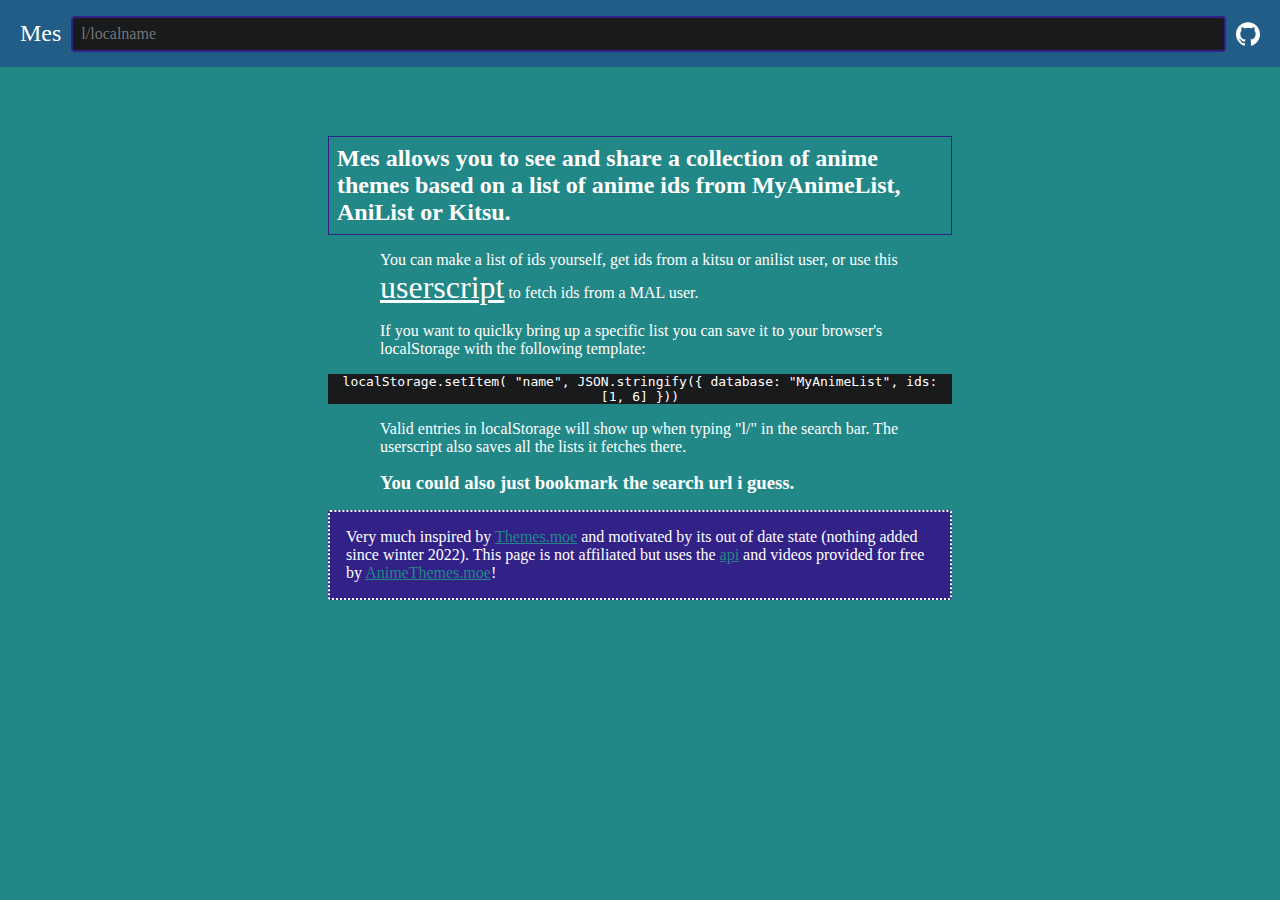
<file: index.html>
<!doctype html>
<html lang="en">

<head>
  <meta name="viewport" content="width=device-width, initial-scale=1.0" />
  <title>Mes</title>
  <link rel="stylesheet" href="styles.css" />
  <link rel="icon" href="favicon_io/favicon-32x32.png" type="image/png">
</head>

<body>
  <header>
    <nav>
      <a class="home" href="/">Mes</a>
      <div class="search_bar">
        <div class="loading_overlay" style="display: none;">
          <spinner>
            <div class="bounce1"></div>
            <div class="bounce2"></div>
            <div class="bounce3"></div>
          </spinner>
        </div>
        <form id="searchForm" onsubmit="submitSearchForm(); return false;">
          <input class="search_input" type="text" name="q" placeholder="mid/malid(s)" autocomplete="off">
          <!-- <button type="submit">Search</button> -->
        </form>
        <ul class="suggestions" style="display: none;"></ul>
      </div>
      <a href="https://github.com/pepeloni-away/mes" class="github">
        <svg role="img" viewBox="0 0 24 24" xmlns="http://www.w3.org/2000/svg">
          <!-- <title>GitHub</title> -->
          <path
            d="M12 .297c-6.63 0-12 5.373-12 12 0 5.303 3.438 9.8 8.205 11.385.6.113.82-.258.82-.577 0-.285-.01-1.04-.015-2.04-3.338.724-4.042-1.61-4.042-1.61C4.422 18.07 3.633 17.7 3.633 17.7c-1.087-.744.084-.729.084-.729 1.205.084 1.838 1.236 1.838 1.236 1.07 1.835 2.809 1.305 3.495.998.108-.776.417-1.305.76-1.605-2.665-.3-5.466-1.332-5.466-5.93 0-1.31.465-2.38 1.235-3.22-.135-.303-.54-1.523.105-3.176 0 0 1.005-.322 3.3 1.23.96-.267 1.98-.399 3-.405 1.02.006 2.04.138 3 .405 2.28-1.552 3.285-1.23 3.285-1.23.645 1.653.24 2.873.12 3.176.765.84 1.23 1.91 1.23 3.22 0 4.61-2.805 5.625-5.475 5.92.42.36.81 1.096.81 2.22 0 1.606-.015 2.896-.015 3.286 0 .315.21.69.825.57C20.565 22.092 24 17.592 24 12.297c0-6.627-5.373-12-12-12">
          </path>
        </svg>
      </a>
    </nav>
  </header>

  <main>
    <div class="guide">

      <h2>Mes allows you to see and share a collection of anime themes based on a list of anime ids from <a
          href="https://myanimelist.net/">MyAnimeList</a>,
        <a href="https://anilist.co/">AniList</a> or
        <a href="https://kitsu.io/">Kitsu</a>.
      </h2>

      <p>You can make a list of ids yourself, get ids from a kitsu or anilist user, or use this <a class="userscript"
          href="https://github.com/pepeloni-away/mes/raw/master/userscript.user.js">userscript</a> to fetch ids
        from a MAL user.</p>
      <p>If you want to quiclky bring up a specific list you can save it to your browser's localStorage with the
        following template:</p>

      <pre>localStorage.setItem( "name", JSON.stringify({ database: "MyAnimeList", ids: [1, 6] }))</pre>
      <p>Valid entries in localStorage will show up when typing "l/" in the search bar. The userscript also saves all
        the lists it fetches there.</p>
      <h3>You could also just bookmark the search url i guess.</h3>


      <p>Very much inspired by <a href="https://themes.moe">Themes.moe</a> and motivated by its out of date state
        (nothing added since winter 2022). This page is not affiliated but uses the <a
          href="https://api-docs.animethemes.moe">api</a> and videos provided for free by <a
          href="https://animethemes.moe">AnimeThemes.moe</a>!</p>

    </div>
  </main>

  <script src="script.js"></script>
</body>

</html>
</file>
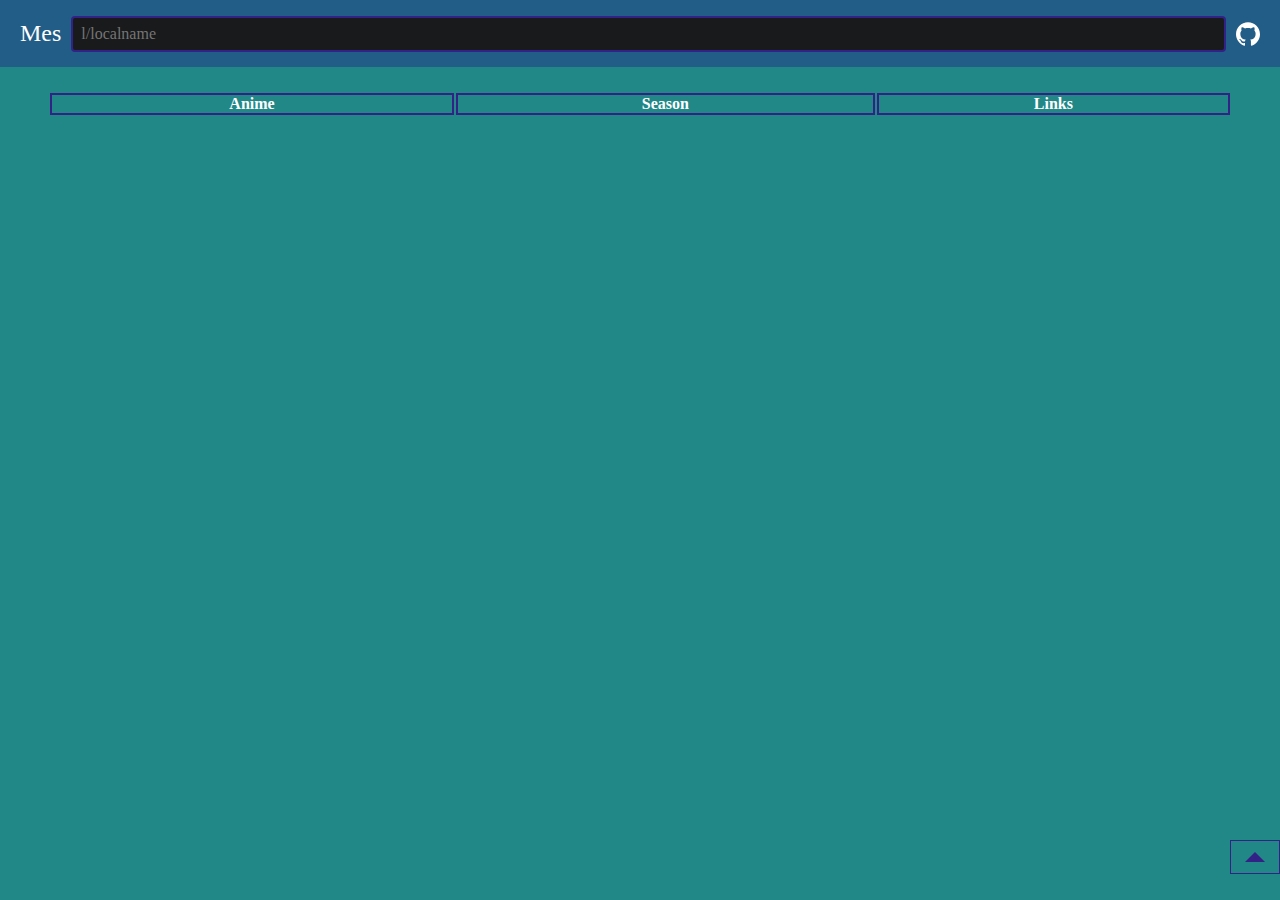
<file: search.html>
<!doctype html>
<html lang="en">

<head>
  <meta name="viewport" content="width=device-width, initial-scale=1.0" />
  <title>Mes</title>
  <link rel="stylesheet" href="styles.css" />
  <link rel="icon" href="favicon_io/favicon-32x32.png" type="image/png">
</head>

<body>
  <header>
    <nav>
      <a class="home" href="/">Mes</a>
      <div class="search_bar">
        <div class="loading_overlay" style="display: none;">
          <spinner>
            <div class="bounce1"></div>
            <div class="bounce2"></div>
            <div class="bounce3"></div>
          </spinner>
        </div>
        <form id="searchForm" onsubmit="submitSearchForm(); return false;">
          <input class="search_input" type="text" name="q" placeholder="mid/malid(s)" autocomplete="off">
          <!-- <button type="submit">Search</button> -->
        </form>
        <ul class="suggestions" style="display: none;"></ul>
      </div>
      <a href="https://github.com/pepeloni-away/mes" class="github">
        <svg role="img" viewBox="0 0 24 24" xmlns="http://www.w3.org/2000/svg">
          <!-- <title>GitHub</title> -->
          <path
            d="M12 .297c-6.63 0-12 5.373-12 12 0 5.303 3.438 9.8 8.205 11.385.6.113.82-.258.82-.577 0-.285-.01-1.04-.015-2.04-3.338.724-4.042-1.61-4.042-1.61C4.422 18.07 3.633 17.7 3.633 17.7c-1.087-.744.084-.729.084-.729 1.205.084 1.838 1.236 1.838 1.236 1.07 1.835 2.809 1.305 3.495.998.108-.776.417-1.305.76-1.605-2.665-.3-5.466-1.332-5.466-5.93 0-1.31.465-2.38 1.235-3.22-.135-.303-.54-1.523.105-3.176 0 0 1.005-.322 3.3 1.23.96-.267 1.98-.399 3-.405 1.02.006 2.04.138 3 .405 2.28-1.552 3.285-1.23 3.285-1.23.645 1.653.24 2.873.12 3.176.765.84 1.23 1.91 1.23 3.22 0 4.61-2.805 5.625-5.475 5.92.42.36.81 1.096.81 2.22 0 1.606-.015 2.896-.015 3.286 0 .315.21.69.825.57C20.565 22.092 24 17.592 24 12.297c0-6.627-5.373-12-12-12">
          </path>
        </svg>
      </a>
    </nav>
  </header>

  <main>
    <table>
      <caption>
        <p class="tracker_info"></p>
        <p class="themes_info">
          <span></span>
          <a href="https://animethemes.moe">animethemes.moe</a>
        </p>
      </caption>
      <thead>
        <tr>
          <th>Anime</th>
          <th>Season</th>
          <th>Links</th>
        </tr>
      </thead>
      <tbody></tbody>
    </table>
    <!-- <a href="#" class="back_to_top"></a> -->
    <button class="back_to_top"></button>
    <button class="options" style="display: none;"></button>
  </main>

  <script src="script.js"></script>
  <script src="search.js"></script>
</body>

</html>
</file>
<file: styles.css>
*,
*::after,
*::before {
  box-sizing: border-box;
  margin: 0;
  padding: 0;
}

:root {
  /* --color3h: 230; */
  --color3h: 250;
  --color3s: 60%;
  --color3l: 33%;

  --color1: hsl(180, 60%, 33%);
  --color2: hsl(205, 60%, 33%);
  --color3: hsl(250, 60%, 33%);
  /* --color3: hsl(var(--color3h), var(--color3s), var(--color3l)); */

  --dark: #181a1b;
  --white: white;
}

input {
  /* from https://moderncss.dev/custom-css-styles-for-form-inputs-and-textareas/ */
  --input-border: var(--color3);
  --input-focus-h: var(--color3h);
  --input-focus-s: var(--color3s);
  --input-focus-l: var(--color3l);

  font-size: 16px;
  font-size: max(16px, 1em);
  font-family: inherit;
  padding: 0.25em 0.5em;
  background-color: var(--dark);
  border: 2px solid var(--input-border);
  border-radius: 4px;
  transition: 180ms box-shadow ease-in-out;
  line-height: 1;
  height: 2.25rem;
}

input:focus {
  border-color: hsl(var(--input-focus-h), var(--input-focus-s), var(--input-focus-l));
  box-shadow: 0 0 0 3px hsla(var(--input-focus-h), var(--input-focus-s), calc(var(--input-focus-l) + 40%), 0.8);
  outline: 3px solid transparent;
}

body {
  background-color: var(--color1);
  color: var(--white);
}

body:has(.modal) {
  overflow: hidden;
}

main {
  padding: 1.5rem clamp(1rem, 5%, 3rem);
  color: var(--white);

  position: relative;

  --button_size: 1rem;
  --min-bottom: calc(1.5rem + 2px);
}

.back_to_top {
  position: fixed;
  right: 0;
  /* dont go lower than the table; td has 2px border bottom (and all around but irrelevant) */
  bottom: var(--min-bottom);
  /* half of main padding, to fit nicely to the side of the table */
  /* padding: clamp(.5rem, 2.5%, 1.5rem); */
  /* padding: 3rem clamp(.5rem, 2.5%, 1.5rem); */
  padding: var(--button_size) clamp(.5rem, 2.5%, 1.5rem);
  border: 1px solid var(--color3);
  display: grid;
  background-color: transparent;
  cursor: pointer;
}

.back_to_top:after {
  /* content: '\25b2'; */
  position: absolute;

  place-self: center;
  border-left: 10px solid transparent;
  border-bottom: 10px solid var(--color3);
  border-right: 10px solid transparent;
  content: '';
}

.options {
  position: fixed;
  right: 0;
  bottom: calc(var(--min-bottom) + 2 * var(--button_size));
  padding: var(--button_size) clamp(.5rem, 2.5%, 1.5rem);
  border: 1px solid var(--color3);
  display: grid;
  background-color: transparent;
  cursor: pointer;
}

.options:after {
  position: absolute;
  place-self: center;
  content: '...';
  font-size: 16px;
}





/* header area */
header {
  background-color: var(--color2);
  padding: 10px;

}

nav {
  --nav_button_size: 1.5rem;

  display: flex;
  align-items: center;
  align-content: center;
}

.search_bar {
  flex-grow: 1;
  position: relative;
}

.search_input {
  width: 100%;
  padding: 8px;
  color: inherit;
  transition: 180ms background-color ease-in-out;
}

.search_input.flash {
  background-color: red;
}

.github,
.github>svg {
  height: var(--nav_button_size);
}

.home {
  text-decoration: none;
  color: inherit;
}

.home,
.github {
  font-size: var(--nav_button_size);
  margin: 10px;
  fill: var(--white);
}

.suggestions:not(:empty) {
  position: absolute;
  top: 100%;
  left: 0;
  width: 100%;
  background-color: var(--color2);
  border: 1px solid var(--color3);
  list-style: none;
}

.suggestions>li {
  padding: 8px;
  border-bottom: 1px solid var(--color3);
  cursor: pointer;

  display: flex;
  width: 100%;
  word-break: break-word;
  hyphens: auto;
}

.suggestions li:last-child {
  border-bottom: none;
}

.suggestions>li>button {
  background-color: var(--color1);
  border: none;
  padding: 0.25em 0.5em;
  margin-left: auto;
  width: fit-content;
}

.loading_overlay {
  position: absolute;
  top: 0;
  left: 0;
  width: 100%;
  height: 100%;
  /* background: rgba(168, 151, 151, 0.8); */
  background-color: var(--color1);
  display: flex;
  align-items: center;
  justify-content: center;
  cursor: not-allowed;
  user-select: none;
}

/* -----------end header area--------------- */






/* table */
table {
  width: 100%;
  /* border-collapse: collapse; */
}

td,
th {
  border: 2px solid var(--color3)
}

td:last-child {
  --min: 8ch;

  display: flex;
  flex-wrap: wrap;

  /*   gap: 1rem; */


  justify-content: center;
  /*   align-items: center; */
}

td:last-child>* {
  flex: 1 1 var(--min);
  /* padding: 5px 0; */
  margin: 2px;
  background-color: var(--color2);
  color: inherit;
  text-align: center;
  /*! min-height: 5ch; */
  text-decoration: none;
  /* without this stuff with 1 opening and little text won't fill the tr height */
  padding: clamp(1rem, 5%, 3rem);
}

tr:nth-child(2),
td:nth-child(2) {
  width: 12ch;
}

/* caption:has(~tbody:not(:empty))>p {
  display: none;
}

caption:has(~tbody:empty)>div {
  display: none;
} */

.themes_info:has(:first-child:empty) {
  display: none;
}

.themes_info>a {
  /* text-decoration: none;
  color: var(--color3); */
  color: inherit;
}

/* table on mobile */
@media screen and (max-width: 600px) {

  th,
  td {
    display: block;
    width: 100%;
  }

  /* td[season] {
    position: sticky;
    top: 0;
    background-color: var(--color1);
  } */

  td:first-child {
    display: flex;
  }

  td:first-child:after {
    content: attr(season);
    white-space: nowrap;
    word-break: keep-all;
    padding: .1rem;
    background-color: var(--dark);
    /*         float: right; */
    margin-left: auto;
    display: grid;
    place-content: center;
  }

  td:nth-child(2),
  th:nth-child(2) {
    display: none;
  }

  main {
    --button_size: 3rem;
  }

}

/* ----end mobile table ---- */


/* -----end table ----- */





/* modal */
.modal {
  display: flex;
  align-items: center;
  justify-content: center;
  position: fixed;
  top: 0px;
  left: 0px;
  width: 100%;
  height: 100%;
  background-color: rgba(0, 0, 0, 0.8);
}

.modal>div {
  max-width: 85%;
  max-height: 80%;
  min-height: 15%;
  min-width: 15%;

  display: grid;
  gap: 1rem;
  grid-template-rows: auto 3fr auto;
  grid-template-areas:
    "t . . i"
    "v v v v"
    "f f f f"
}

.modal>div>.title {
  grid-area: t;
  /* text-align: right; */
  text-align: left;
}

.modal>div>.info {
  grid-area: i;
  text-align: left;
}

.modal>div>div.versions {
  grid-area: f;

  /* flex doesn't center over the video on wide screens */
  /* display: flex;
  overflow: auto;
  text-align: center;
  justify-content: center; */

  /* refer to https://smolcss.dev/#smol-scroll-snap and https://smolcss.dev/#smol-css-grid*/
  /* Set up container positioning */

  /* --min: 15ch; */

  display: grid;
  grid-auto-flow: column;
  grid-template-columns: repeat(auto-fit, minmax(min(100%, var(--min)), 1fr));
  grid-gap: 1.5rem;
  /* Enable overflow along our scroll axis */
  overflow-x: auto;
  /* Define axis and scroll type, where
  `mandatory` means any scroll attempt will
  cause a scroll to the next item */
  scroll-snap-type: x mandatory;
  padding: 0 0 .5rem;
  /* -webkit-overflow-scrolling: touch; */
}

.modal>div>div.versions>a {
  text-decoration: none;
  color: inherit;

  /* Choose how to align children on scroll */
  scroll-snap-align: center;
  /* Prevents scrolling past more than one child */
  scroll-snap-stop: always;
  padding: .4rem;
  display: grid;
  place-content: center;
}

.modal>div>div.versions>a.selected {
  border: 2px solid var(--color2)
}

video {
  grid-area: v;
  object-fit: contain;
  max-width: 100%;
  max-height: min(100%, 70vh);
  justify-self: center;
}

/* @media screen and (max-height: 360px) { */
@media screen and (max-height: 460px) {
  .modal>div {
    grid-template-areas:
      "t . . i"
      "f f v v"
      "f f v v"
  }

  .modal>div>div.versions {
    grid-auto-flow: row;
    overflow-y: auto;
    /* grid-template-rows: repeat(auto-fit, minmax(min(100%, var(--min)), 1fr)); */
    padding-right: .4rem;
  }

  .modal>div>div.versions>a {
    word-wrap: anywhere;
  }
}


/* ----end modal---- */





/* guide on main page */
.guide {
  --max-content-width: 65ch;
  --breakout-difference: 0.2;

  /*  Compute total allowed grid width to `--breakout-difference` 
      larger than content area  */
  --breakout-grid-width: calc(var(--max-content-width) + (var(--max-content-width) * var(--breakout-difference)));

  display: grid;
  grid-template-columns:
    [grid-start] 1fr [content-start] minmax(min(100%, var(--max-content-width)),
      1fr) [content-end] 1fr [grid-end];
  width: min(100% - 2rem, var(--breakout-grid-width));
  row-gap: 1rem;
  margin: 5vb auto;
}

/* .guide > *:not(.breakout) { */
.guide>* {
  grid-column: content;
}

.guide>p:last-child,
.guide>pre,
.guide>h2 {
  grid-column: grid;

}

.guide>pre {
  white-space: pre-wrap;
  background-color: var(--dark);
  text-align: center;
}

.guide>p:last-child {
  border: 2px dotted var(--white);
  border-radius: 0.15em;
  padding: 1rem;
  background-color: var(--color3)
}

.guide>p:last-child>a {
  color: var(--color1)
}

.guide>h2 {
  border: 1px solid var(--color3);
  padding: .5rem
}

.guide>h2>a {
  text-decoration: none;
  color: inherit;
}

.guide .userscript {
  font-size: 2rem;
  /*     text-decoration: none; */
  color: inherit
}

/* ------end guide ----- */





/* spinner from https://codepen.io/AnoNewb/pen/JwypRN */
spinner>div {
  width: 18px;
  height: 18px;
  /* background-color: #333; */
  background-color: var(--color3);

  border-radius: 100%;
  display: inline-block;
  -webkit-animation: sk-bouncedelay 1.4s infinite ease-in-out both;
  animation: sk-bouncedelay 1.4s infinite ease-in-out both;
}

spinner .bounce1 {
  -webkit-animation-delay: -0.32s;
  animation-delay: -0.32s;
}

spinner .bounce2 {
  -webkit-animation-delay: -0.16s;
  animation-delay: -0.16s;
}

@-webkit-keyframes sk-bouncedelay {

  0%,
  80%,
  100% {
    -webkit-transform: scale(0)
  }

  40% {
    -webkit-transform: scale(1.0)
  }
}

@keyframes sk-bouncedelay {

  0%,
  80%,
  100% {
    -webkit-transform: scale(0);
    transform: scale(0);
  }

  40% {
    -webkit-transform: scale(1.0);
    transform: scale(1.0);
  }
}

/* --------------------end spinner------------------------ */
</file>
